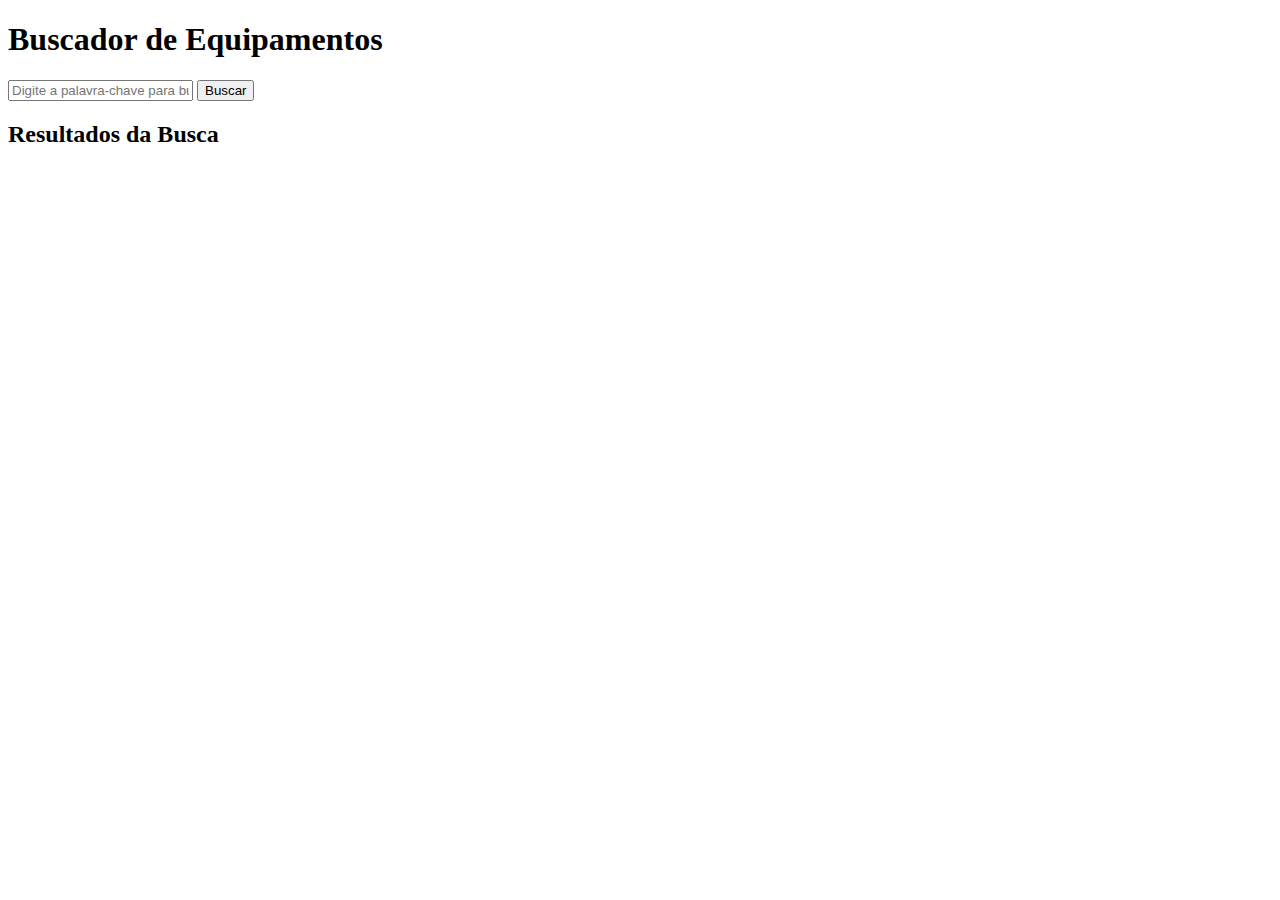
<file: buscador.html>
<!DOCTYPE html>
<html>
<head>
    <title>Buscador</title>
    <script>
        function buscar(event) {
            event.preventDefault(); // Previne o envio do formulário padrão
            const query = document.getElementById('query').value;
            fetch('buscador.php?query=' + encodeURIComponent(query))
                .then(response => {
                    if (!response.ok) {
                        throw new Error('Network response was not ok ' + response.statusText);
                    }
                    return response.json();
                })
                .then(data => {
                    const resultadosDiv = document.getElementById('resultados');
                    resultadosDiv.innerHTML = '';

                    if (data.resultados.length > 0) {
                        const ul = document.createElement('ul');

                        data.resultados.forEach(equipamento => {
                            const li = document.createElement('li');
                            li.innerHTML = `
                                <h3>${equipamento.Cliente_CPF}</h3>
                                <h3>${equipamento.Funcionario_Matricula}</h3>
                                <p>${equipamento.IP}</p>
                                <p>${equipamento.Mac}</p>
                                <p>${equipamento.Tipo}</p>
                                <p>${equipamento.Descricao}</p>
                            `;
                            ul.appendChild(li);
                        });

                        resultadosDiv.appendChild(ul);
                    } else {
                        resultadosDiv.innerHTML = `<p>Nenhum resultado encontrado para "${data.query}"</p>`;
                    }
                })
                .catch(error => {
                    const resultadosDiv = document.getElementById('resultados');
                    resultadosDiv.innerHTML = `<p>Erro na busca: ${error.message}</p>`;
                });
        }
    </script>
</head>
<body>
    <h1>Buscador de Equipamentos</h1>
    <form onsubmit="buscar(event);">
        <input type="text" id="query" placeholder="Digite a palavra-chave para buscar" required>
        <button type="submit">Buscar</button>
    </form>

    <h2>Resultados da Busca</h2>
    <div id="resultados"></div>
</body>
</html>
</file>
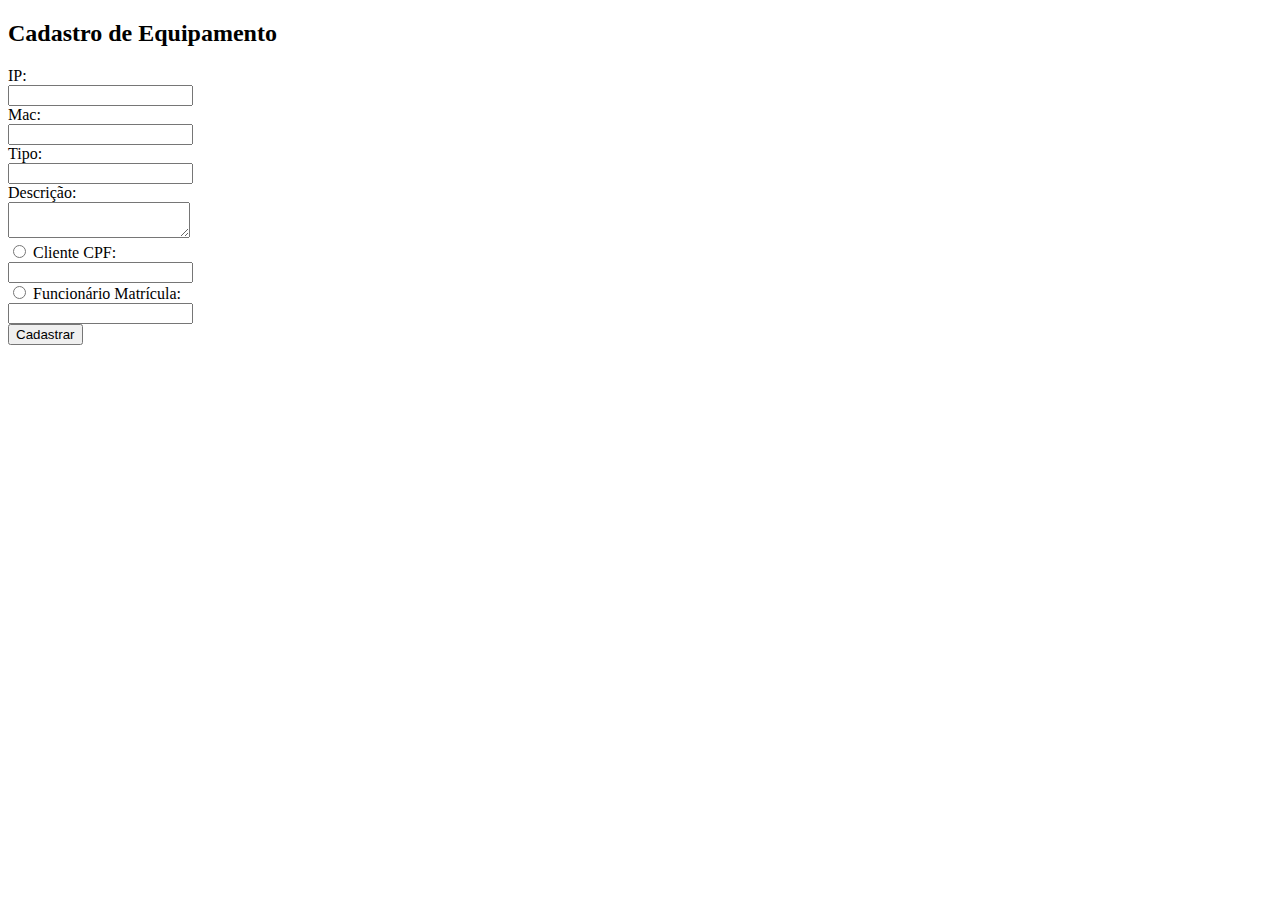
<file: Cadastro.html>
<!DOCTYPE html>
<html lang="pt-br">
<head>
    <meta charset="UTF-8">
    <meta name="viewport" content="width=device-width, initial-scale=1.0">
    <title>Cadastro de Equipamento</title>
</head>
<body>

<h2>Cadastro de Equipamento</h2>

<form action="CadastroEquip.php" method="post">
    <label for="IP">IP:</label><br>
    <input type="text" id="IP" name="IP" required><br>

    <label for="Mac">Mac:</label><br>
    <input type="text" id="Mac" name="Mac" required><br>

    <label for="Tipo">Tipo:</label><br>
    <input type="text" id="Tipo" name="Tipo" required><br>

    <label for="Descrição">Descrição:</label><br>
    <textarea id="Descrição" name="Descrição" required></textarea><br>

    <input type="radio" id="cliente" name="tipo_usuario" value="cliente">
    <label for="cliente">Cliente CPF:</label><br>
    <input type="text" id="Cliente_CPF" name="Cliente_CPF"><br>

    <input type="radio" id="funcionario" name="tipo_usuario" value="funcionario">
    <label for="funcionario">Funcionário Matrícula:</label><br>
    <input type="text" id="Funcionario_Matricula" name="Funcionario_Matricula"><br>

    <input type="submit" value="Cadastrar">
</form>

</body>
</html>
</file>
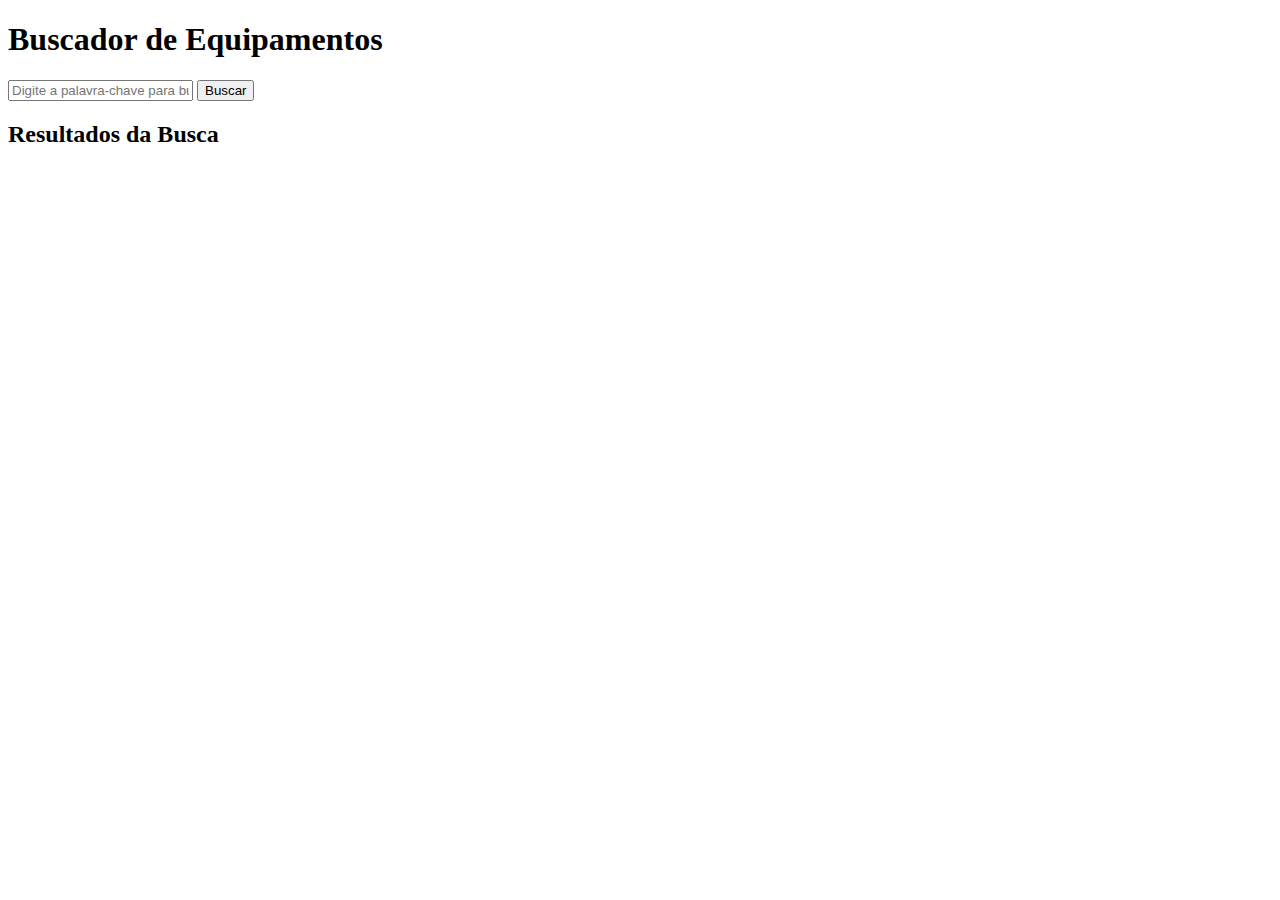
<file: back/buscador.html>
<!DOCTYPE html>
<html>
<head>
    <meta charset="UTF-8" />
    <meta name="viewport" content="width=device-width, initial-scale=1.0" />
    <title>Buscador</title>
    <script>
        function buscar(event) {
            event.preventDefault(); // Previne o envio do formulário padrão
            const query = document.getElementById('query').value;
            fetch('buscador.php?query=' + encodeURIComponent(query))
                .then(response => {
                    if (!response.ok) {
                        throw new Error('Network response was not ok ' + response.statusText);
                    }
                    return response.json();
                })
                .then(data => {
                    const resultadosDiv = document.getElementById('resultados');
                    resultadosDiv.innerHTML = '';

                    if (data.resultados.length > 0) {
                        data.resultados.forEach(equipamento => {
                            const equipamentoDiv = document.createElement('div');
                            equipamentoDiv.innerHTML = `
                                <h3>Cliente CPF: ${equipamento.Cliente_CPF}</h3>
                                <h3>Funcionário Matrícula: ${equipamento.Funcionario_Matricula}</h3>
                                <p>IP: ${equipamento.IP}</p>
                                <p>Mac: ${equipamento.Mac}</p>
                                <p>Tipo: ${equipamento.Tipo}</p>
                                <p>Descrição: ${equipamento.Descrição}</p>
                                <hr>
                            `;
                            resultadosDiv.appendChild(equipamentoDiv);
                        });
                    } else {
                        resultadosDiv.innerHTML = `<p>Nenhum resultado encontrado para "${data.query}"</p>`;
                    }
                })
                .catch(error => {
                    const resultadosDiv = document.getElementById('resultados');
                    resultadosDiv.innerHTML = `<p>Erro na busca: ${error.message}</p>`;
                });
        }
    </script>
</head>
<body>
    <h1>Buscador de Equipamentos</h1>
    <form onsubmit="buscar(event);">
        <input type="text" id="query" placeholder="Digite a palavra-chave para buscar" required>
        <button type="submit">Buscar</button>
    </form>

    <h2>Resultados da Busca</h2>
    <div id="resultados"></div>
</body>
</html>
</file>
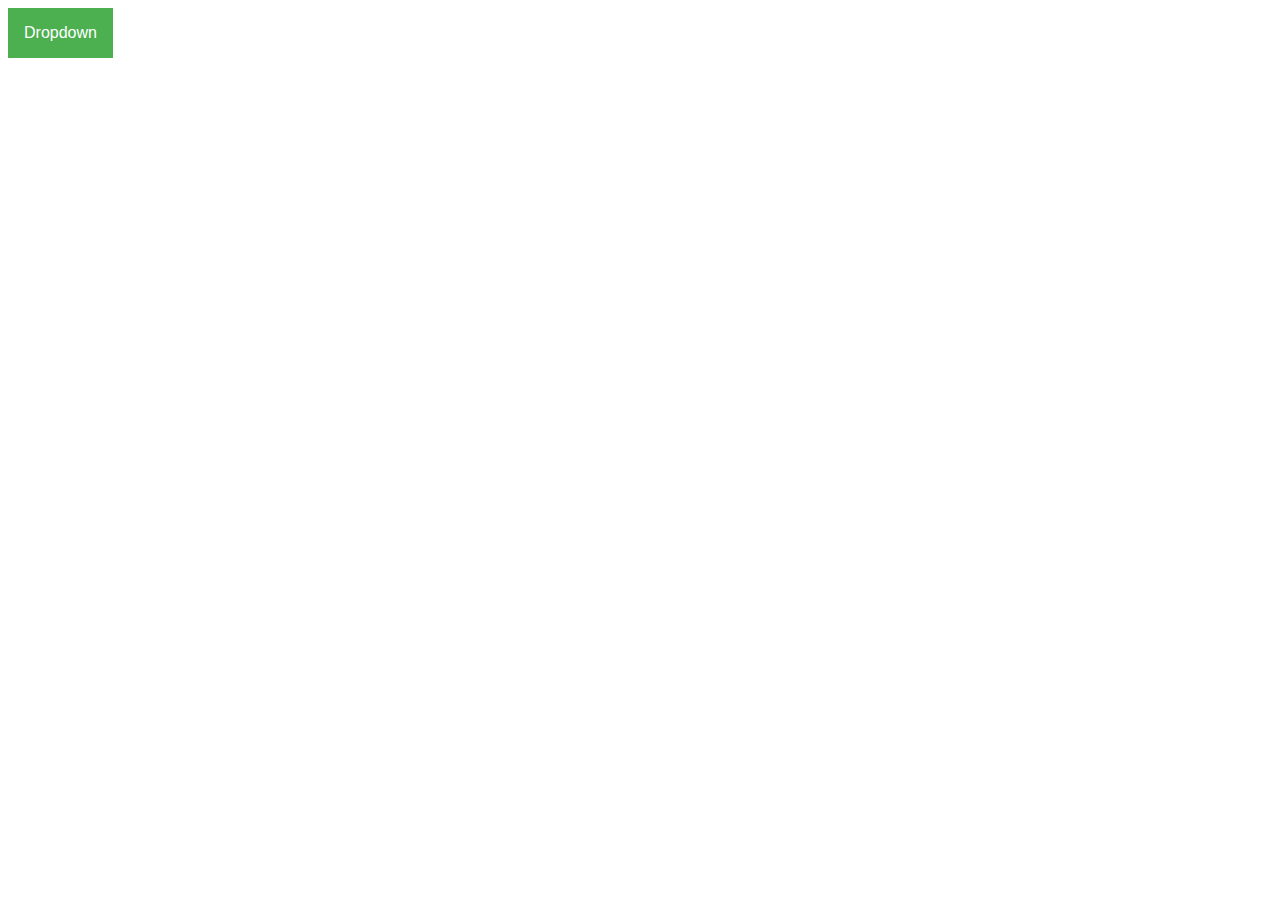
<file: testes/test.html>
<!DOCTYPE html>
<html lang="en">
<head>
    <meta charset="UTF-8">
    <meta name="viewport" content="width=device-width, initial-scale=1.0">
    <title>Dropdown Example</title>
    <link rel="stylesheet" href="styles.css">
</head>
<body>
    <div class="dropdown">
        <button class="dropbtn">Dropdown</button>
        <div class="dropdown-content">
            <a href="test2.html">Link 1</a>
            <a href="#">Link 2</a>
            <a href="#">Link 3</a>
        </div>
    </div>

    <script src="script.js"></script>
</body>
</html>
</file>
<file: testes/styles.css>
/* styles.css */

body {
    font-family: Arial, sans-serif;
}

.dropdown {
    position: relative;
    display: inline-block;
}

.dropbtn {
    background-color: #4CAF50;
    color: white;
    padding: 16px;
    font-size: 16px;
    border: none;
    cursor: pointer;
}

.dropbtn:hover, .dropbtn:focus {
    background-color: #3e8e41;
}

.dropdown-content {
    display: none;
    position: absolute;
    background-color: #f9f9f9;
    min-width: 160px;
    box-shadow: 0px 8px 16px 0px rgba(0,0,0,0.2);
    z-index: 1;
}

.dropdown-content a {
    color: black;
    padding: 12px 16px;
    text-decoration: none;
    display: block;
}

.dropdown-content a:hover {
    background-color: #f1f1f1;
}

.show {
    display: block;
}
</file>
